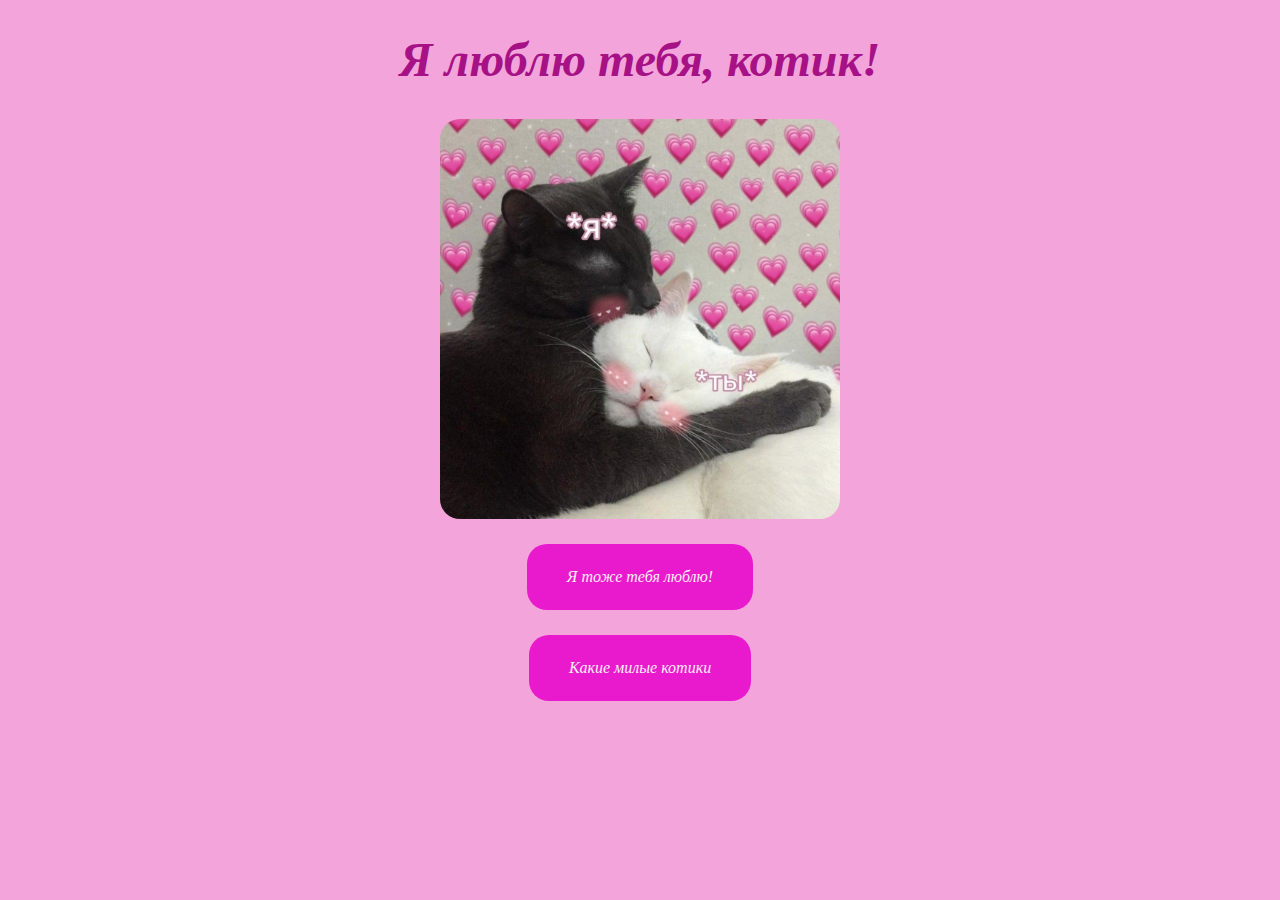
<file: index.html>
<!DOCTYPE html>
<html lang="en">
<head>
    <meta charset="UTF-8">
    <meta name="viewport" content="width=device-width, initial-scale=1.0">
    <title>Открытка</title>
    <link rel="stylesheet" href="style.css">
    <link rel="preconnect" href="https://fonts.googleapis.com">
<link rel ="preconnect" href="https://fonts.gstatic.com" crossorigin>
<link href="https://fonts.googleapis.com/css2?family=Sofia&display=swap" rel="stylesheet">   
</head>
<body>
    <div class="container">
        <h1>Я люблю тебя, котик!</h1>
        <div class="img">
            <img src="kar.jpg">
        </div>
        <h6> </h6>
        <div class="btn">
            <button class="yes">Я тоже тебя люблю!</button>
            <h6> </h6>
            <button class="no">Какие милые котики</button>
        </div>
    </div>

    <script src="script.js"></script>
</body>
</html>
</file>
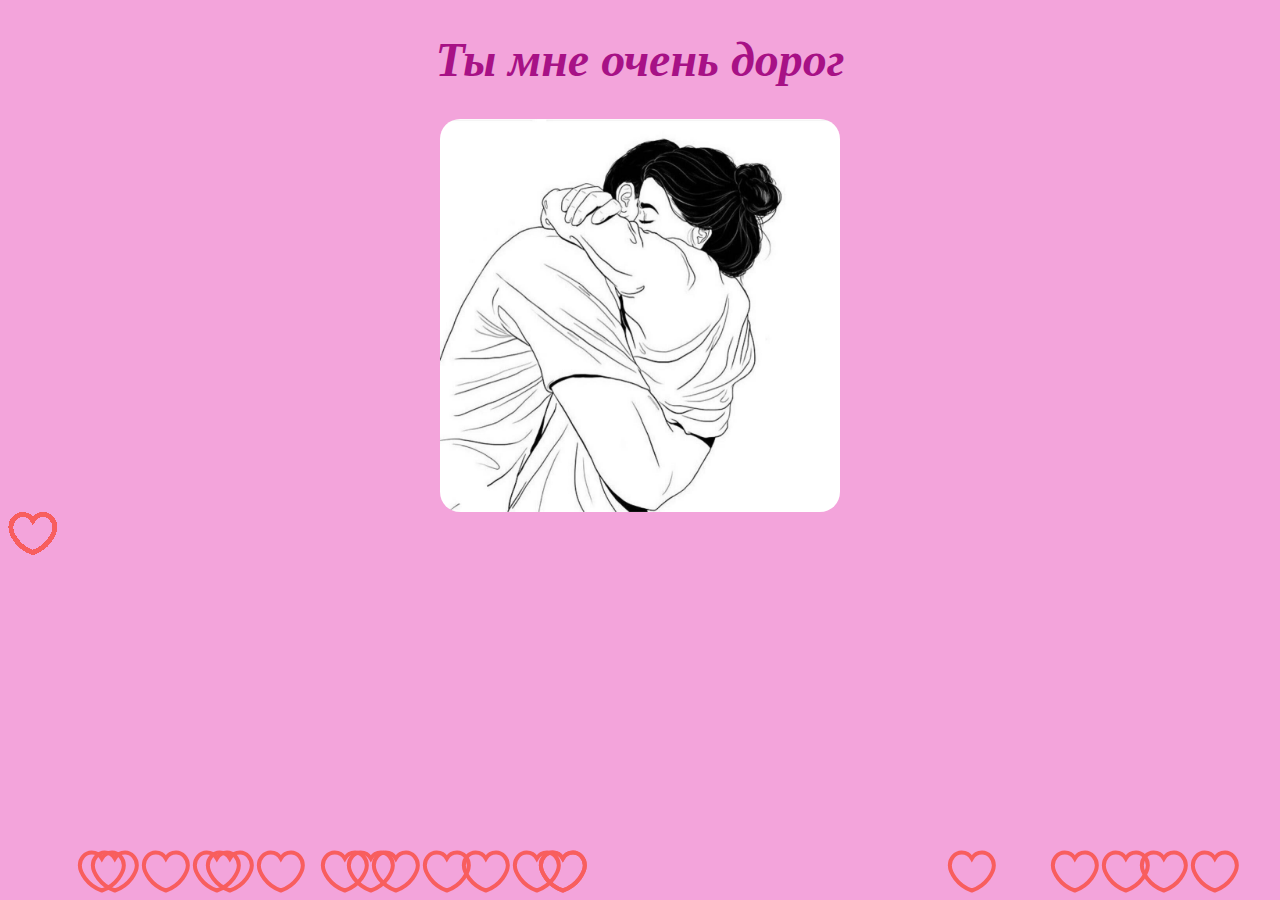
<file: page2.html>
<!DOCTYPE html>
<html lang="en">
<head>
    <meta charset="UTF-8">
    <meta name="viewport" content="width=device-width, initial-scale=1.0">
    <title>Открытка</title>
    <link rel="stylesheet" href="style.css">
    <link rel="preconnect" href="https://fonts.googleapis.com">
<link rel ="preconnect" href="https://fonts.gstatic.com" crossorigin>
<link href="https://fonts.googleapis.com/css2?family=Sofia&display=swap" rel="stylesheet">   
</head>
<body>
    <div class="container">
        <h1>Ты мне очень дорог</h1>
        <div class="img">
            <img src="kar2.jpg">
        </div>
    </div>
    <div class="heart"></div>
    <div class="heart"></div>
    <div class="heart"></div>
    <div class="heart"></div>
    <div class="heart"></div>
    <div class="heart"></div>
    <div class="heart"></div>
    <div class="heart"></div>
    <div class="heart"></div>
    <div class="heart"></div>
    <div class="heart"></div>
    <div class="heart"></div>
    <div class="heart"></div>
    <div class="heart"></div>
    <div class="heart"></div>
    <div class="heart"></div>
    <div class="heart"></div>
    <div class="heart"></div>
    <div class="heart"></div>
    <div class="heart"></div>
    <div class="heart"></div>
    <div class="heart"></div>
    <div class="heart"></div>
    <div class="heart"></div>
    <div class="heart"></div>
    <div class="heart"></div>
    <div class="heart"></div>
    <div class="heart"></div>
    <div class="heart"></div>
    <div class="heart"></div>
    <div class="heart"></div>
    <div class="heart"></div>
    <div class="heart"></div>
    <div class="heart"></div>
    <div class="heart"></div>
    <div class="heart"></div>
    <div class="heart"></div>
    <div class="heart"></div>
    <div class="heart"></div>
    <div class="heart"></div>
    <div class="heart"></div>
    <div class="heart"></div>
    <div class="heart"></div>
    <div class="heart"></div>
    <div class="heart"></div>
    <div class="heart"></div>
    <div class="heart"></div>
    <div class="heart"></div>
    <div class="heart"></div>
    <div class="heart"></div>
    <div class="heart"></div>
    <div class="heart"></div>
    <div class="heart"></div>
    <div class="heart"></div>
    <div class="heart"></div>
    <div class="heart"></div>
    <div class="heart"></div>
    <div class="heart"></div>
    <div class="heart"></div>
    <div class="heart"></div>
    <div class="heart"></div>
    <div class="heart"></div>
    <div class="heart"></div>
    
</body>
</html>
</file>
<file: style.css>
*{
    font-family:serif;
    font-style: italic;
}

html, body{
    background-color: #f3a4db;
}

.container{
    max-width: 1000px;
    margin: 0 auto;
}

h1{
    text-align: center;
    font-size: 3rem;
    font-family:serif;
    font-style: italic;
    color:#a71186;
}

img{
    width: 100%;
    max-width: 400px;
    display: block;
    margin:0 auto;
    border-radius: 20px;
}

.button{
    display: flex;
    justify-content:center;
    font-size: 50px;
    position: relative;
}

button{
    padding: 1.5em 2.5em;
    font-size: 1em;
    background: #e919cd;
    color:#f8f1f1;
    border:none;
    border-radius: 20px;
    cursor: pointer;
    margin: 0 auto;
    display: block;
    
}

buton.hover{
    background: #903949;
}

.heart {
    position: absolute;
    width: 50px;
    height: 50px;
    background-image: url("[data-uri]");
    background-repeat: no-repeat;
  }
  
  .heart:nth-child(1) {
    left: 41%;
    bottom: 0;
    -webkit-animation: love 5s ease-in infinite;
            animation: love 5s ease-in infinite;
  }
  
  .heart:nth-child(2) {
    left: 93%;
    bottom: 0;
    -webkit-animation: love 10s ease-in infinite;
            animation: love 10s ease-in infinite;
  }
  
  .heart:nth-child(3) {
    left: 42%;
    bottom: 0;
    -webkit-animation: love 15s ease-in infinite;
            animation: love 15s ease-in infinite;
  }
  
  .heart:nth-child(4) {
    left: 6%;
    bottom: 0;
    -webkit-animation: love 20s ease-in infinite;
            animation: love 20s ease-in infinite;
  }
  
  .heart:nth-child(5) {
    left: 20%;
    bottom: 0;
    -webkit-animation: love 25s ease-in infinite;
            animation: love 25s ease-in infinite;
  }
  
  .heart:nth-child(6) {
    left: 29%;
    bottom: 0;
    -webkit-animation: love 30s ease-in infinite;
            animation: love 30s ease-in infinite;
  }
  
  .heart:nth-child(7) {
    left: 16%;
    bottom: 0;
    -webkit-animation: love 35s ease-in infinite;
            animation: love 35s ease-in infinite;
  }
  
  .heart:nth-child(8) {
    left: 7%;
    bottom: 0;
    -webkit-animation: love 40s ease-in infinite;
            animation: love 40s ease-in infinite;
  }
  
  .heart:nth-child(9) {
    left: 89%;
    bottom: 0;
    -webkit-animation: love 45s ease-in infinite;
            animation: love 45s ease-in infinite;
  }
  
  .heart:nth-child(10) {
    left: 42%;
    bottom: 0;
    -webkit-animation: love 50s ease-in infinite;
            animation: love 50s ease-in infinite;
  }
  
  .heart:nth-child(11) {
    left: 40%;
    bottom: 0;
    -webkit-animation: love 55s ease-in infinite;
            animation: love 55s ease-in infinite;
  }
  
  .heart:nth-child(12) {
    left: 33%;
    bottom: 0;
    -webkit-animation: love 60s ease-in infinite;
            animation: love 60s ease-in infinite;
  }
  
  .heart:nth-child(13) {
    left: 36%;
    bottom: 0;
    -webkit-animation: love 65s ease-in infinite;
            animation: love 65s ease-in infinite;
  }
  
  .heart:nth-child(14) {
    left: 15%;
    bottom: 0;
    -webkit-animation: love 70s ease-in infinite;
            animation: love 70s ease-in infinite;
  }
  
  .heart:nth-child(15) {
    left: 82%;
    bottom: 0;
    -webkit-animation: love 75s ease-in infinite;
            animation: love 75s ease-in infinite;
  }
  
  .heart:nth-child(16) {
    left: 27%;
    bottom: 0;
    -webkit-animation: love 80s ease-in infinite;
            animation: love 80s ease-in infinite;
  }
  
  .heart:nth-child(17) {
    left: 25%;
    bottom: 0;
    -webkit-animation: love 85s ease-in infinite;
            animation: love 85s ease-in infinite;
  }
  
  .heart:nth-child(18) {
    left: 74%;
    bottom: 0;
    -webkit-animation: love 90s ease-in infinite;
            animation: love 90s ease-in infinite;
  }
  
  .heart:nth-child(19) {
    left: 11%;
    bottom: 0;
    -webkit-animation: love 95s ease-in infinite;
            animation: love 95s ease-in infinite;
  }
  
  .heart:nth-child(20) {
    left: 86%;
    bottom: 0;
    -webkit-animation: love 100s ease-in infinite;
            animation: love 100s ease-in infinite;
  }
  
  @-webkit-keyframes love {
    0% {
      transform: translateY(0%);
      opacity: 0;
    }
    50% {
      opacity: 1;
    }
    100% {
      transform: translateY(-100vh);
      opacity: 0;
    }
  }
  
  @keyframes love {
    0% {
      transform: translateY(0%);
      opacity: 0;
    }
    50% {
      opacity: 1;
    }
    100% {
      transform: translateY(-100vh);
      opacity: 0;
    }
  }
</file>
